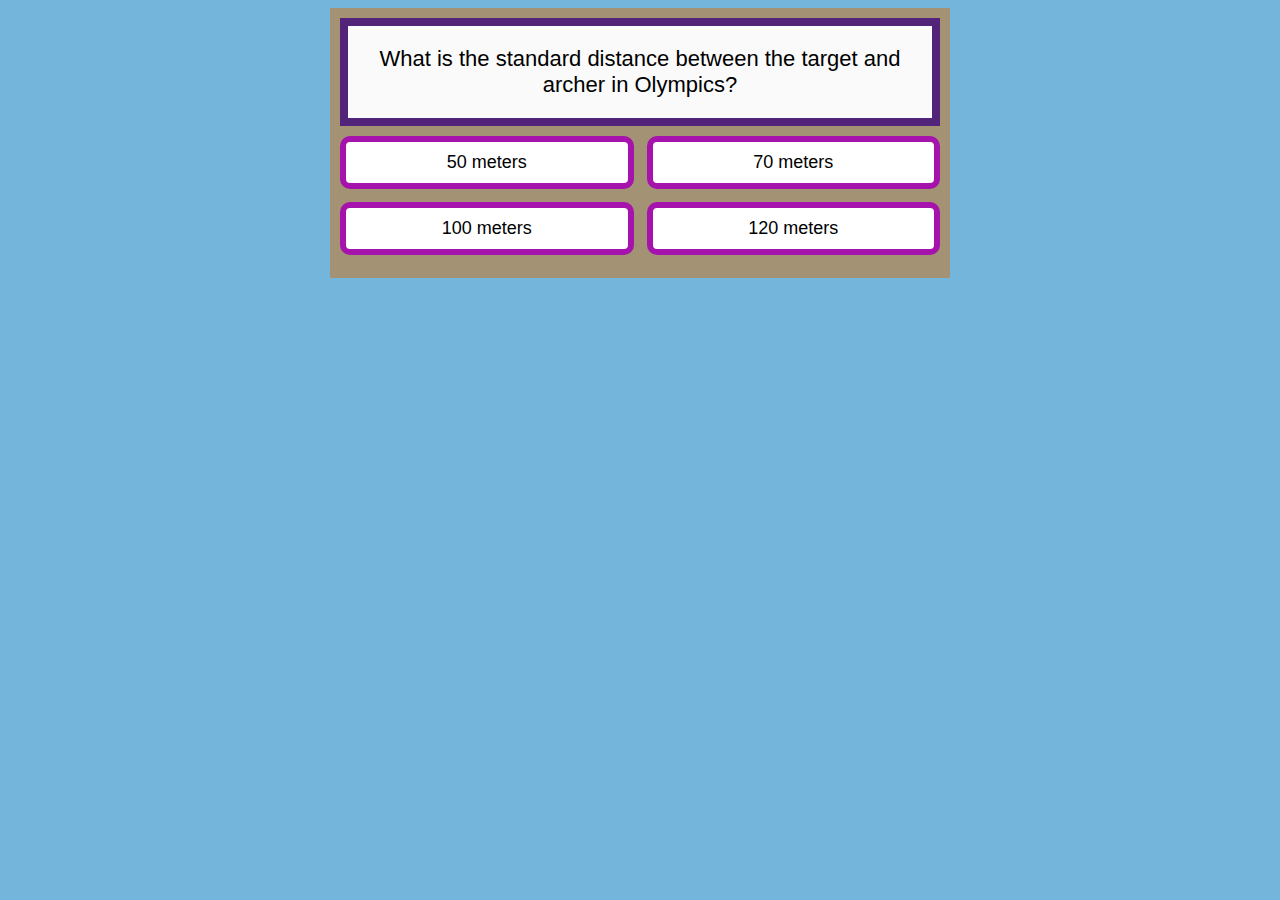
<file: multiple-choice-question-and-answer-quiz.html>
<!DOCTYPE html>
<! -- Modified from original source credited here ->
<! =-=-=-=-=-=-=-=-=-=-=-=-=-=-=-=-=-=-=-=-=-=-=-=-=-=-=-=-=-=-=-=-=-=-=-=-=-=-=-=-=
LICENSE
=-=-=-=-=-=-=-=-=-=-=-=-=-=-=-=-=-=-=-=-=-=-=-=-=-=-=-=-=-=-=-=-=-=-=-=-=-=-=-=-=

Copyright by Code Boxx

Permission is hereby granted, free of charge, to any person obtaining a copy
of this software and associated documentation files (the "Software"), to deal
in the Software without restriction, including without limitation the rights
to use, copy, modify, merge, publish, distribute, sublicense, and/or sell
copies of the Software, and to permit persons to whom the Software is
furnished to do so, subject to the following conditions:

The above copyright notice and this permission notice shall be included in all
copies or substantial portions of the Software.

THE SOFTWARE IS PROVIDED "AS IS", WITHOUT WARRANTY OF ANY KIND, EXPRESS OR
IMPLIED, INCLUDING BUT NOT LIMITED TO THE WARRANTIES OF MERCHANTABILITY,
FITNESS FOR A PARTICULAR PURPOSE AND NONINFRINGEMENT. IN NO EVENT SHALL THE
AUTHORS OR COPYRIGHT HOLDERS BE LIABLE FOR ANY CLAIM, DAMAGES OR OTHER
LIABILITY, WHETHER IN AN ACTION OF CONTRACT, TORT OR OTHERWISE, ARISING FROM,
OUT OF OR IN CONNECTION WITH THE SOFTWARE OR THE USE OR OTHER DEALINGS IN THE
SOFTWARE.


=-=-=-=-=-=-=-=-=-=-=-=-=-=-=-=-=-=-=-=-=-=-=-=-=-=-=-=-=-=-=-=-=-=-=-=-=-=-=-=-=
MORE
=-=-=-=-=-=-=-=-=-=-=-=-=-=-=-=-=-=-=-=-=-=-=-=-=-=-=-=-=-=-=-=-=-=-=-=-=-=-=-=-=
Please visit https://code-boxx.com/ for more! -->
<! -- end of credit attribute -->
<html>
  <head>
    <title>
      Simple Javascript Quiz Demo
    </title>
<!-- CSS STYLE CODE ----------------------------------------->
<style>
/* (A) WRAPPER */
#quizWrap {
  max-width: 600px;
  margin: 0 auto;
  border: 10px solid #A39274;
  text-align: center;
  /* RECOMMENDED FIXED HEIGHT IF YOU HAVE CONTENT BELOW THE QUIZ */
  /* SO THAT PAGE LAYOUT DOES NOT "JUMP" */
  /* height: 250px; */
}
/* (B) QUESTION */
#quizQn {
  padding: 20px 22px;
  background: #fafafa;
  color: #000000;
  font-size: 22px;
  border-radius: 0px;
  border: 8px solid #51247a;
}
/* (C) ANSWERS */
#quizAns {
  margin: 10px 0px;
  margin-top: 10px;
  display: grid;
  grid-template-columns: auto auto;
  grid-gap: 13px;
}
#quizAns input[type=radio] { display: none; }
#quizAns label {
  background: white;
  border: 6px solid #A512ac;
  border-radius: 10px;
  padding: 10px;
  font-size: 18px;
  cursor: pointer;
  text-align: center;
}
#quizAns label.correct {
  background: #50c878;
}
#quizAns label.wrong {
  background: #f08080;
}
/* (D) BODY... DOES NOT QUITE MATTER */
html, body {
  background: #74b6db;
  font-family: arial, sans-serif;
}
input[type=button] {
  text-align: center;
  background-color: lightgrey;
  border: 4px solid #51247a;
  border-radius: 10px;
  font-size: 22px;
  color: black;
  padding: 20px 40px;
  display: block;
  margin-left: 25%;
  margin-right: auto;
  margin-top: 20%;
  width: 100%;
  cursor: pointer;
}
input[type=button]:hover {
    background-color: rgba(255,204,0,0.8)
}
</style>

</head>
<body>
<!-- HTML PAGE CODE ----------------------------------------->
<!-- (A) LOAD QUIZ CSS + JS -->
    <!-- (B) QUIZ CONTAINER -->
    <div id="quizWrap" style="height:250px; background-color: #A39274;"></div>
</body>

<script>
<!-- QUIZ SECTION ----------------------------------------->
var quiz = {
// (A) PROPERTIES
// (A1) QUESTIONS & ANSWERS
// Q = QUESTION, O = OPTIONS, A = CORRECT ANSWER
  data: [
  {
    q : "What is the standard distance between the target and archer in Olympics?",
    o : [
      "50 meters",
      "70 meters",
      "100 meters",
      "120 meters"
    ],
    a : 1 // ** important note when setting answers** arrays start with 0, so 1st choice =0, 2nd = 1, 3rd = 2 and 4th = 3
  },
  {
    q : "Which is the highest number on a standard roulette wheel?",
    o : [
      "22",
      "24",
      "32",
      "36"
    ],
    a : 3
  },
  {
    q : "How much wood could a woodchuck chuck if a woodchuck would chuck wood?",
    o : [
      "400 pounds",
      "550 pounds",
      "700 pounds",
      "750 pounds"
    ],
    a : 2
  },
  {
    q : "Which is the seventh planet from the sun?",
    o : [
      "Uranus",
      "Earth",
      "Pluto",
      "Mars"
    ],
    a : 0
  },
  {
    q : "Which is the largest ocean on Earth?",
    o : [
      "Atlantic Ocean",
      "Indian Ocean",
      "Arctic Ocean",
      "Pacific Ocean"
    ],
    a : 3
  }
  ],
// (A2) HTML ELEMENTS
  hWrap: null, // HTML quiz container
  hQn: null, // HTML question wrapper
  hAns: null, // HTML answers wrapper
// (A3) GAME FLAGS
  now: 0, // current question
  score: 0, // current score
// (B) INIT QUIZ HTML
  init: () => {
// (B1) WRAPPER
    quiz.hWrap = document.getElementById("quizWrap");
// (B2) QUESTIONS SECTION
    quiz.hQn = document.createElement("div");
    quiz.hQn.id = "quizQn";
    quiz.hWrap.appendChild(quiz.hQn);
// (B3) ANSWERS SECTION
    quiz.hAns = document.createElement("div");
    quiz.hAns.id = "quizAns";
    quiz.hWrap.appendChild(quiz.hAns);
// (B4) GO!
    quiz.draw();
  },
// (C) DRAW QUESTION
  draw: () => {
// (C1) QUESTION
    quiz.hQn.innerHTML = quiz.data[quiz.now].q;
// (C2) OPTIONS
    quiz.hAns.innerHTML = "";
    for (let i in quiz.data[quiz.now].o) {
      let radio = document.createElement("input");
      radio.type = "radio";
      radio.name = "quiz";
      radio.id = "quizo" + i;
      quiz.hAns.appendChild(radio);
      let label = document.createElement("label");
      label.innerHTML = quiz.data[quiz.now].o[i];
      label.setAttribute("for", "quizo" + i);
      label.dataset.idx = i;
      label.addEventListener("click", () => { quiz.select(label); });
      quiz.hAns.appendChild(label);
    }
  },
// (D) OPTION SELECTED
  select: (option) => {
// (D1) DETACH ALL ONCLICK
    let all = quiz.hAns.getElementsByTagName("label");
    for (let label of all) {
      label.removeEventListener("click", quiz.select);
    }
// (D2) CHECK IF CORRECT
    let correct = option.dataset.idx == quiz.data[quiz.now].a;
    if (correct) {
      quiz.score++;
      option.classList.add("correct");
    } else {
      option.classList.add("wrong");
    }
// (D3) NEXT QUESTION OR END GAME
    quiz.now++;
    setTimeout(() => {
      if (quiz.now < quiz.data.length) { quiz.draw(); }
      else {
        quiz.hQn.innerHTML = `You have answered ${quiz.score} of ${quiz.data.length} correctly.`;
        quiz.hAns.innerHTML = "";
        quiz.hAns.innerHTML = "<input type='button' value='Try Again' onclick='quiz.reset()'>";
      }
    }, 1000);
  },
// (E) RESTART QUIZ
  reset : () => {
    quiz.now = 0;
    quiz.score = 0;
    quiz.draw();
  }
};
window.addEventListener("load", quiz.init);
</script>
</html>
</file>
